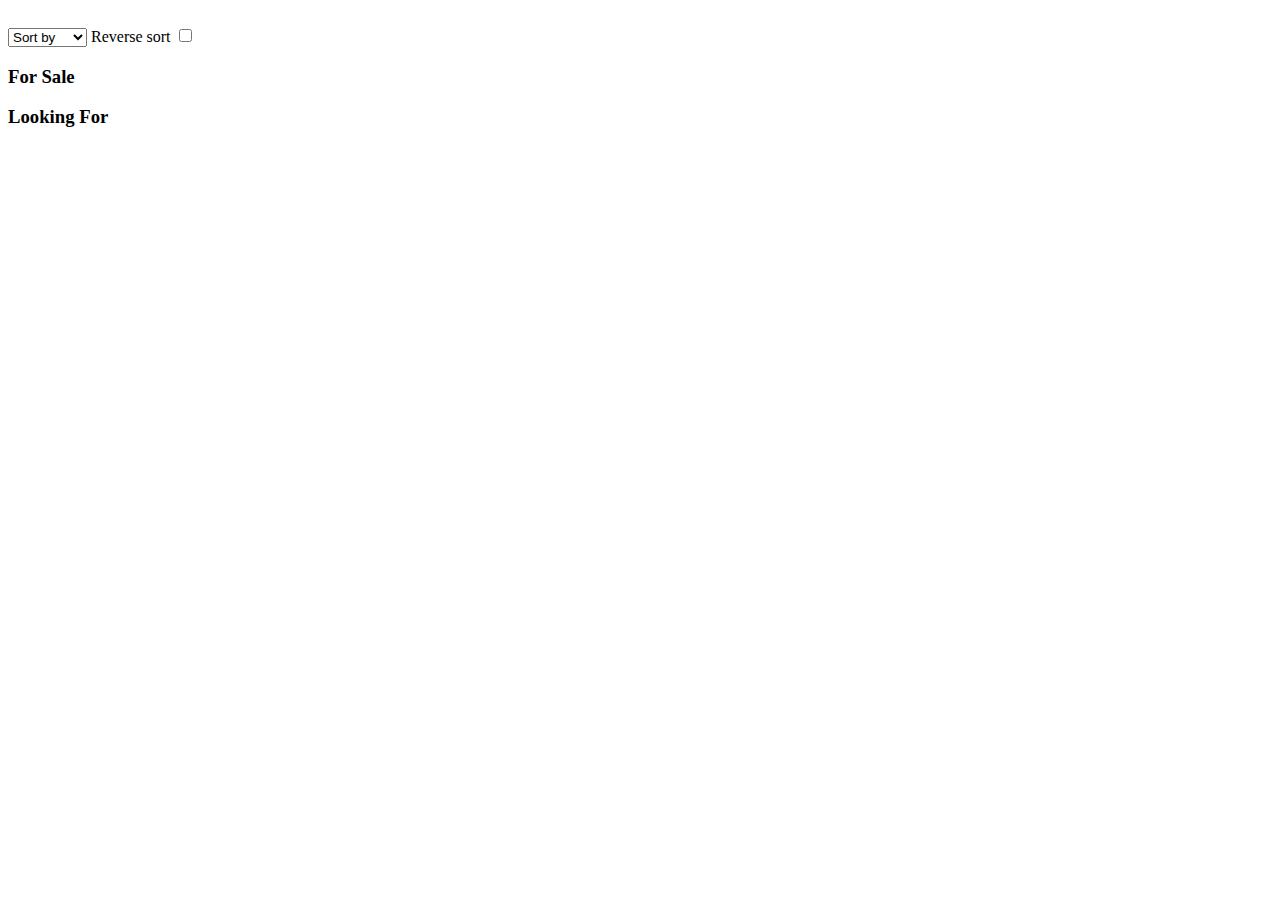
<file: app/booksearch/results.html>
<html>
<head>
   
</head>
<body>
<div class="container">
<body>
    
  <div id="divDescription"></div>
  <br />
<div id = "selectors">
<select id="sort3" name="sort" >
				<option disabled selected>
					Sort by
				</option>
				<option>User</option>
				<option>Price</option>
				<option>Condition</option>
</select> 
<label for="reverse-sort3" style="margin-bottom: 0px;">Reverse sort</label> <input id="reverse-sort3" type="checkbox">
</div>    
  
<div id="salelist">

<div class="list-group col-md-6" id="forsale">
<div class="list-group-item"> <h3 class="text-center"> For Sale </h3> </div>
</div>

<div class="list-group col-md-6" id="lookingfor">
<div class="list-group-item"> <h3 class="text-center"> Looking For </h3> </div>
</div>

</div>
  
  
    <md-button class="md-fab btn-material-add" aria-label="Add book" ng-click="addBook($event)">
	 <md-icon md-font-icon="fa-plus" class="fa fa-2x"></md-icon>
</md-button>
</body>
</div>

</body>


</html>
</file>
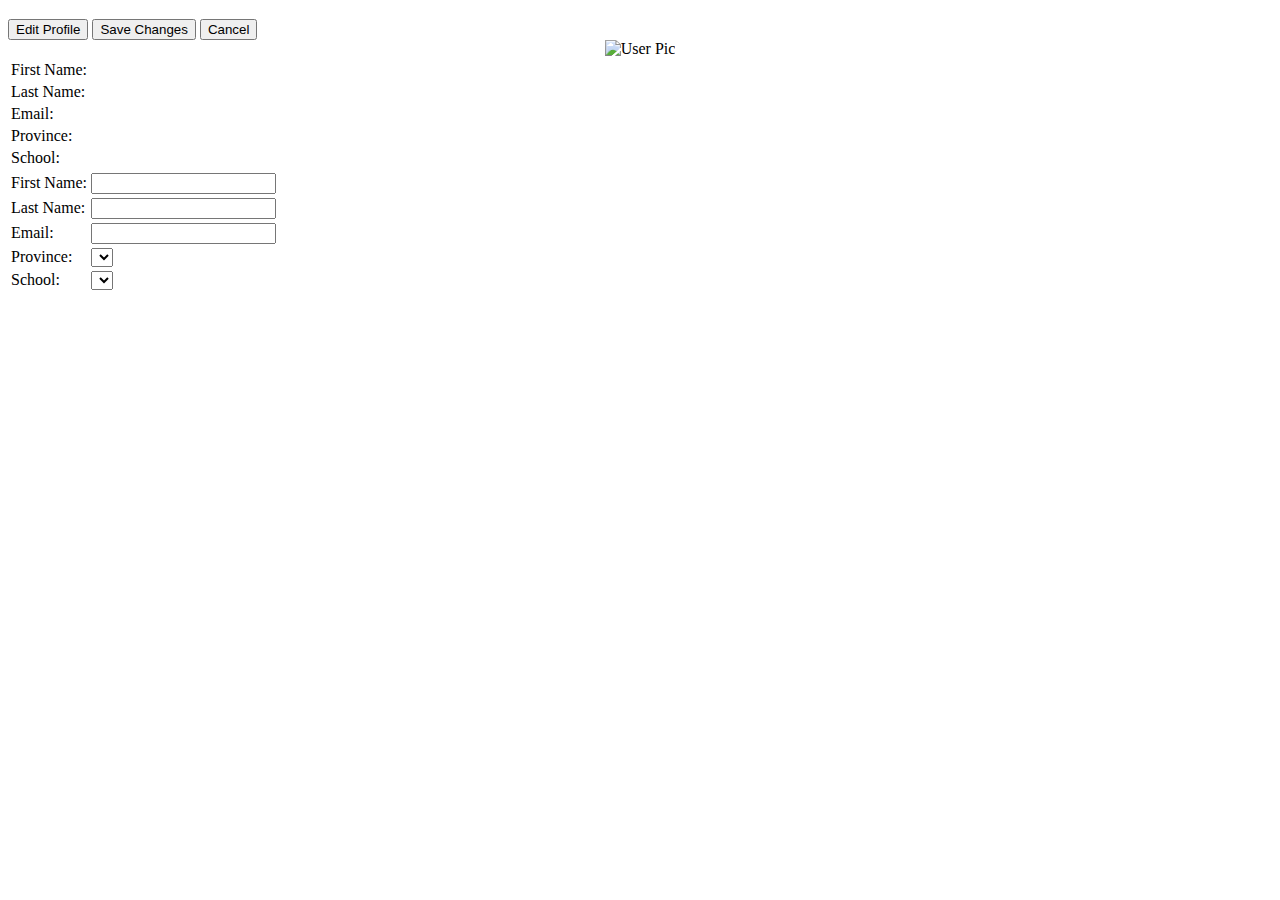
<file: app/user/user_profile.html>
<!DOCTYPE html>
<html>
    <head>
    <meta charset="utf-8">
    <meta http-equiv="X-UA-Compatible" content="IE=edge">
    <meta name="viewport" content="width=device-width, initial-scale=1">
    <!-- The above 3 meta tags *must* come first in the head; any other head content must come *after* these tags -->
    <meta name="description" content="">
    <meta name="author" content="">
    <link rel="icon" href="../../favicon.ico">

    <title>Sign In</title>


    <!-- HTML5 shim and Respond.js for IE8 support of HTML5 elements and media queries -->
    <!--[if lt IE 9]>
      <script src="https://oss.maxcdn.com/html5shiv/3.7.3/html5shiv.min.js"></script>
      <script src="https://oss.maxcdn.com/respond/1.4.2/respond.min.js"></script>
    <![endif]-->
  
    </head>
</html>

<body>

        <section>
            <div class="panel panel-info">
                <div class="panel-heading">
              <h3 class="panel-title" id = 'twitterHandle'></h3>
              
              
            </div>
            <div class = "potato">
                <button class = "btn profilebutton" ng-model = 'editProfile' ng-hide = "editorEnabled" ng-click= contactAdministrators()>Edit Profile</button>
                <button ng-model = 'submitEdit' ng-show = "editorEnabled" ng-click= submitEdit()>Save Changes</button>
                <button ng-model = 'cancelEdit' ng-show = "editorEnabled" ng-click= cancelEdit()>Cancel</button>
            
            </div>
             
            <div class="panel-body">
              <div class="row">
                <div class="col-md-3 col-lg-3 " align="center"> <img alt="User Pic" id="UserPic" class="img-circle img-responsive"> </div>
            
                <div class=" col-md-9 col-lg-9 " ng-hide="editorEnabled"> 
                  <table class="table table-user-information">
                    <tbody id = 'userCredentials'>
                        <tr>
                            <td>First Name:</td>
                            <td id = 'first_name'></td>
                        </tr>
                        <tr>
                            <td>Last Name:</td>
                            <td id='last_name'></td>
                        </tr>
                        <tr>
                            <td>Email:</td>
                            <td id='email'></td>
                        </tr>
                         <tr>
                            <td>Province:</td>
                            <td id='state'</td>
                        </tr>
                        <tr>
                            <td>School:</td>
                            <td id='name'</td>
                        </tr>
                    </tbody>
                  </table>
                </div>
                
                <div class="col-md-9 col-lg-9" ng-show="editorEnabled"> 
                    <table class="table table-user-information">
                        <tbody id = 'userCredentials'>
                            <tr>
                                <td>First Name:</td>
                                <td><input ng-model="editableFirstName" ng-show="editorEnabled"></td>
                            </tr>
                            <tr>
                                <td>Last Name:</td>
                                <td><input ng-model="editableLastName"></td>
                            </tr>
                            <tr>
                                <td>Email:</td>
                                <td><input type = "email" ng-model="editableEmail"></td>
                            </tr>
                             <tr>
                                <td>Province:</td>
                                <td> <select  ng-model="EditableState" ng-options="x for x in EditableStates" ng-change = "getColleges()"></select></td>
                            </tr>
                            <tr>
                                <td>School:</td>
                                <td>  <select ng-model="EditableCollege" ng-options="x.name for x in EditableColleges"></select></td>
                            </tr>
                        </tbody>
                    </table>

                </div>
        </section>
</file>
